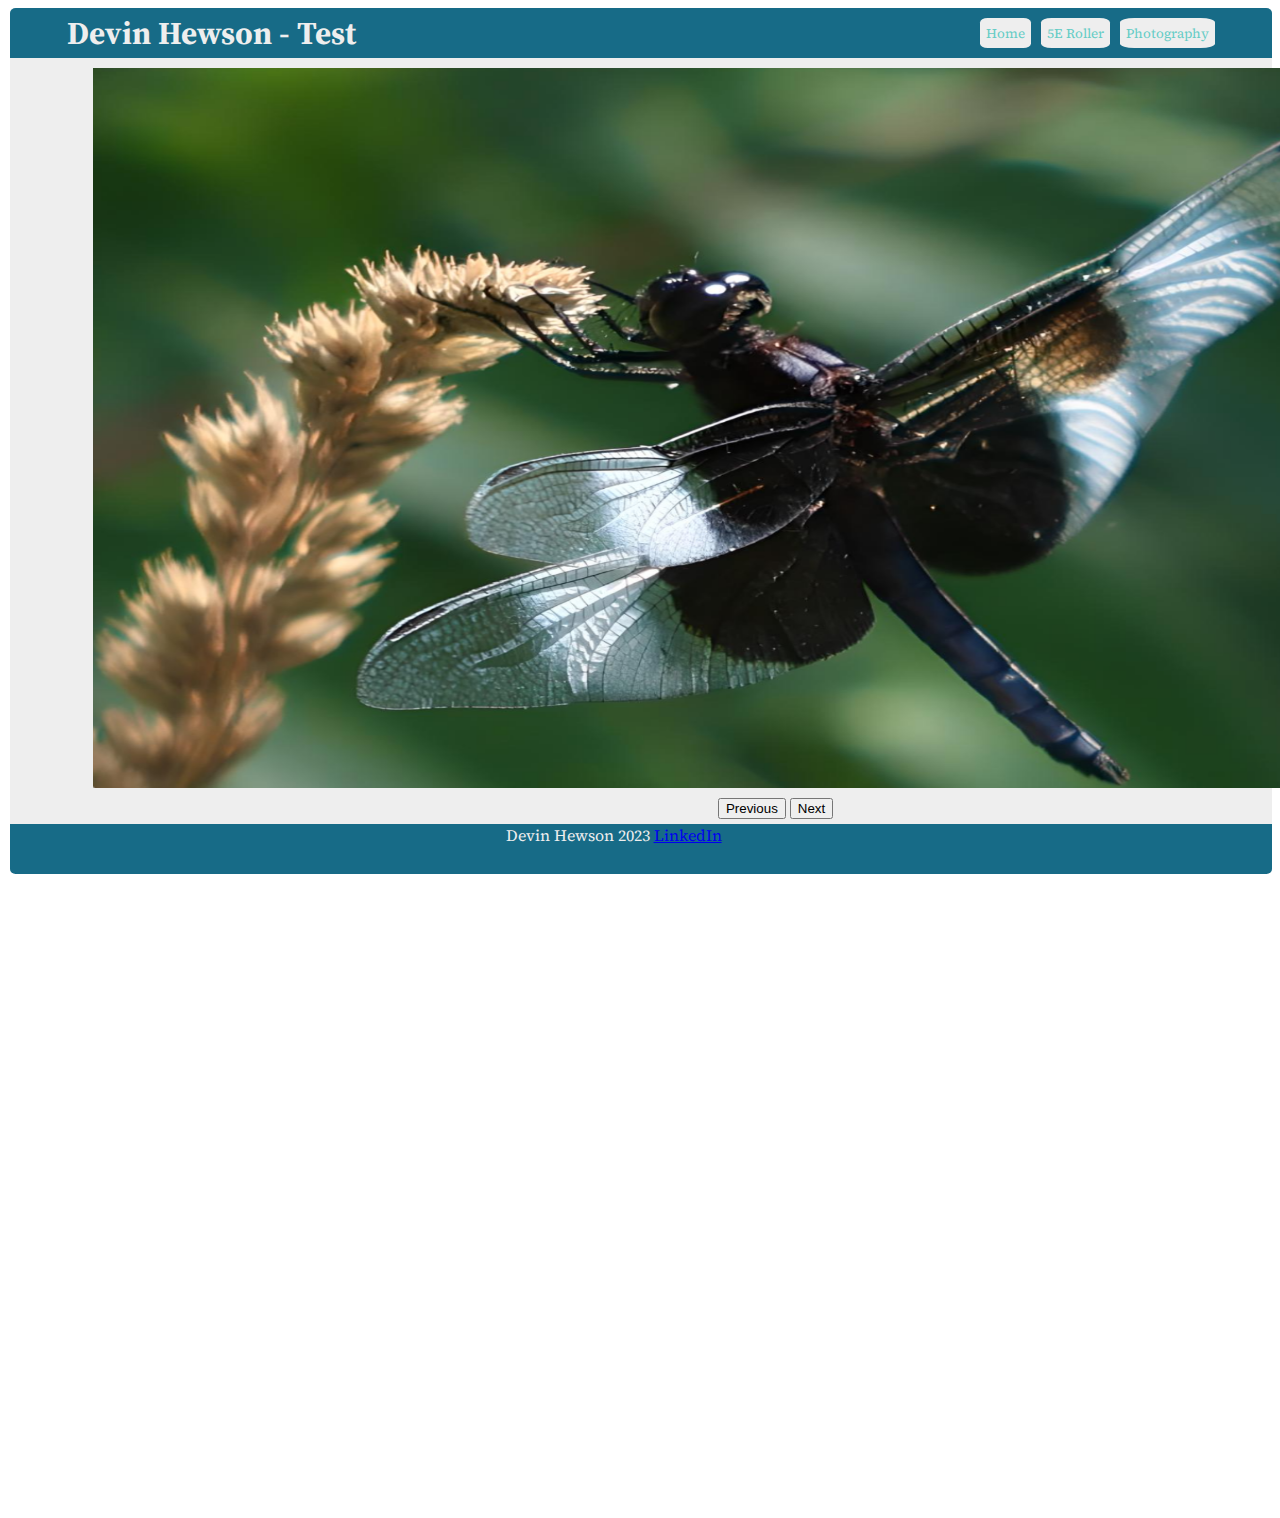
<file: pages/gallery/index.html>
<!DOCTYPE html>
<html lang="en">
<head>
    <meta charset="UTF-8">
    <meta name="viewport" content="width=device-width, initial-scale=1.0">
    <link rel="stylesheet" href="styles.css">
    <title>Devin Site Practice</title>
    <script src="index.js"> </script>
</head>
<body>
    <div class="header">
        <div class="HeaderLeft"></div>
        <div class="HeaderCenter">       <span class="HeaderText"> <h1>Devin Hewson - Test </h1> </span> </div>
        <div class="HeaderNav">
        <button class="buttonNav home" onclick="window.location.href='index.html';"> Home </button>
        <button class="buttonNav Page2" onclick="window.location.href='pages/stat_Roll/index.html';"> 5E Roller </button> 
        <button class="buttonNav Page3" onclick="window.location.href='pages/photography/photography.html';"> Photography </button>       
        </div>
        <div class="HeaderRight"> </div>
    </div>
    <div class="bodyContainer">
        <div class="left">
        </div>
        <div class="center">
                <img src= "../gallery/photos/photo1.png" id="currentImage"  height="720" width="1365"/>
                <div>
                    <button id= "prev" class="portfolioNavigation" onclick="navigateGallery('prev')">Previous</button>
                    <button id= "next" class="portfolioNavigation" onclick="navigateGallery('next')">Next</button>
                </div>

        </div>
        <div class="right"> </div>

    </div>

    <div class="footer">
        <div class="footerLeft"></div>
        <div class="footerCenter">
            Devin Hewson 2023 <a href="https://www.linkedin.com/in/devinhewson/"> LinkedIn </a> </h6>
        </div>
        <div class="footerBlank"></div>
        <div class="footerRight"></div>
    </div>
</body>
</html>
</file>
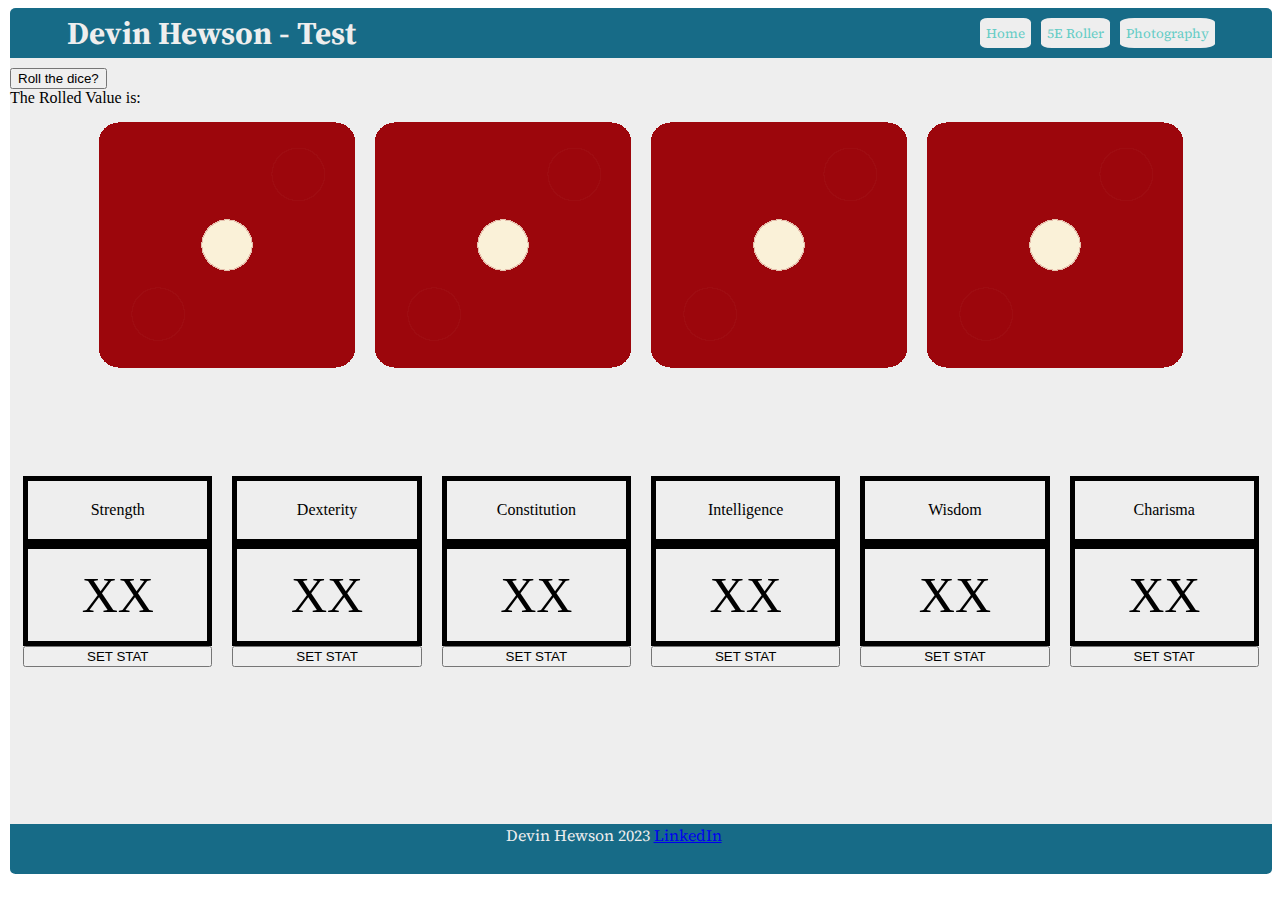
<file: pages/stat_Roll/index.html>
<!DOCTYPE html>
<html lang="en">
<head>
    <meta charset="UTF-8">
    <meta name="viewport" content="width=device-width, initial-scale=1.0">
    <link rel="stylesheet" href="styles.css">
    <title>Devin Site Practice</title>
    <script src="index.js"> </script>
</head>
<body>
    <div class="header">
        <div class="HeaderLeft"></div>
        <div class="HeaderCenter">       <span class="HeaderText"> <h1>Devin Hewson - Test </h1> </span> </div>
        <div class="HeaderNav">
        <button class="buttonNav home" onclick="window.location.href='../../index.html';"> Home </button>
        <button class="buttonNav Page2" onclick="window.location.href='index.html';"> 5E Roller </button> 
        <button class="buttonNav Page3" onclick="window.location.href='../photography/photography.html';"> Photography </button>       
        </div>
        <div class="HeaderRight"> </div>
    </div>
    
    <div class="bodyContainer">
        <div>
            <button class="diceRoll" onclick="removeLowest()"> Roll the dice?</button>
            <div class="rolledValue"> 
            The Rolled Value is: <br>
            </div>
            <div class="changeedValue">
            </div>

            <div class="diceImages">
                <div class="die1">
                    <img class="dieImg0" src="images/dice1.png" alt="">
                     </div>
                <div class="die2"> 
                    <img class="dieImg1" src="images/dice1.png" alt="">
                </div>
                <div class="die3">
                    <img class="dieImg2" src="images/dice1.png" alt="">
                </div>
                <div class="die4">
                    <img class="dieImg3" src="images/dice1.png" alt="">
                </div>
            </div>
        </div>
        <div class="statContainer">
            <div class="stat Str">
                <div class="statTitle">
                    Strength
                </div>
                <div class="statValue str">
                    XX
                </div>
                <button class="setStat Str" onclick="setStat('str')"> SET STAT</button>
            </div>
            <div class="stat Dex">
                <div class="statTitle">
                    Dexterity
                </div>
                <div class="statValue dex">
                    XX
                </div>
                <button class="setStat Dex" onclick="setStat('dex')"> SET STAT</button>
            </div>
            <div class="stat Con">
                <div class="statTitle">
                    Constitution
                </div>
                <div class="statValue con">
                    XX
                </div>
                <button class="setStat Con" onclick="setStat('con')"> SET STAT</button>
            </div>
            <div class="stat Int">
                <div class="statTitle">
                    Intelligence
                </div>
                <div class="statValue int">
                    XX
                </div>
                <button class="setStat Int" onclick="setStat('int')"> SET STAT</button>
            </div>
            <div class="stat Wis">
                <div class="statTitle">
                    Wisdom
                </div>
                <div class="statValue wis">
                    XX
                </div>
                <button class="setStat Wis" onclick="setStat('wis')"> SET STAT</button>
            </div>
            <div class="stat Cha">
                <div class="statTitle">
                    Charisma
                </div>
                <div class="statValue cha">
                    XX
                </div>
                <button class="setStat Cha" onclick="setStat('cha')"> SET STAT</button>
            </div>
        </div>
    </div>

    <div class="footer">
        <div class="footerLeft"></div>
        <div class="footerCenter">
            Devin Hewson 2023 <a href="https://www.linkedin.com/in/devinhewson/"> LinkedIn </a> </h6>
        </div>
        <div class="footerBlank"></div>
        <div class="footerRight" ></div>
    </div>

</body>
</html>
</file>
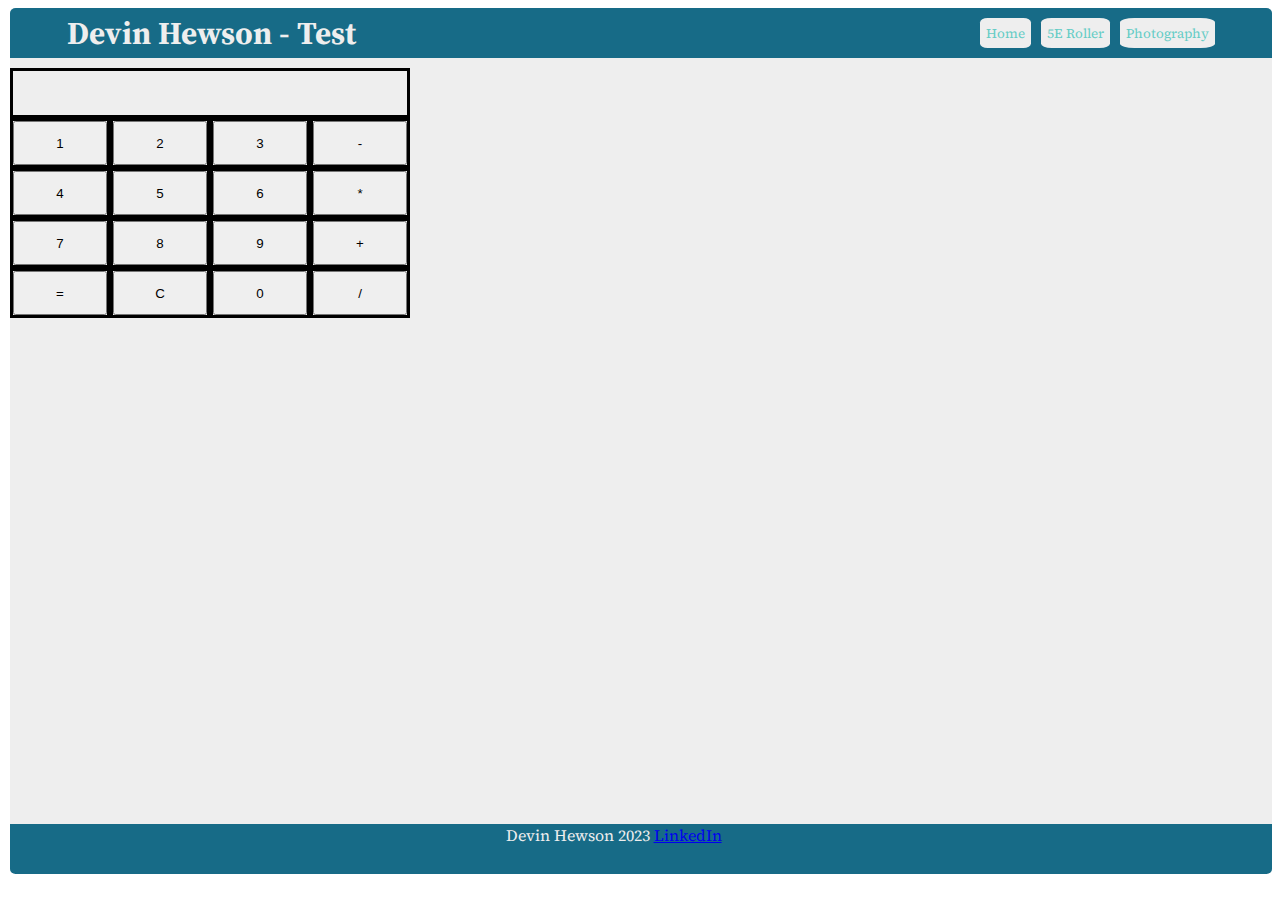
<file: pages/Calculator/calculator.html>
<!DOCTYPE html>
<html lang="en">
<head>
    <meta charset="UTF-8">
    <meta name="viewport" content="width=device-width, initial-scale=1.0">
    <link rel="stylesheet" href="styles.css">
    <title>Devin Site Practice</title>
    <script src="index.js"> </script>
</head>
<body>
    <div class="header">
        <div class="HeaderLeft"></div>
        <div class="HeaderCenter">       <span class="HeaderText"> <h1>Devin Hewson - Test </h1> </span> </div>
        <div class="HeaderNav">
        <button class="buttonNav home" onclick="window.location.href='index.html';"> Home </button>
        <button class="buttonNav Page2" onclick="window.location.href='pages/stat_Roll/index.html';"> 5E Roller </button> 
        <button class="buttonNav Page3" onclick="window.location.href='pages/photography/photography.html';"> Photography </button>       
        </div>
        <div class="HeaderRight"> </div>
    </div>
    <div class="bodyContainer">
        <div class="calcGrid">
            <div class="value">
                
            </div>
            <div class="number">
                <button class="numberButton 1" onclick="setValue('1')">1</button>
            </div>
            <div class="number">
                <button class="numberButton 2" onclick="setValue('2')">2</button>
            </div>
            <div class="number">
                <button class="numberButton 3" onclick="setValue('3')">3</button>
            </div>
            <div class="opperation">
                <button class="numberButton subtract" onclick="newOpperation('minus')">-</button>
            </div>
            <div class="number">
                <button class="numberButton 4" onclick="setValue('4')">4</button>
            </div>
            <div class="number">
                <button class="numberButton 5" onclick="setValue('5')">5</button>
            </div>
            <div class="number">
                <button class="numberButton 6" onclick="setValue('6')">6</button>
            </div>
            <div class="opperation">
                <button class="numberButton multiply" onclick="newOpperation('multiply')">*</button>
            </div>
            <div class="number">
                <button class="numberButton 7" onclick="setValue('7')">7</button>
            </div>
            <div class="number">
                <button class="numberButton 8" onclick="setValue('8')">8</button>
            </div>
            <div class="number">
                <button class="numberButton" onclick="setValue('9')">9</button>
            </div>
            <div class="opperation">
                <button class="numberButton sum" onclick="newOpperation('add')">+</button>
            </div>
            <div class="opperation">
                <button class="numberButton equals" onclick="completeOpperation()">=</button>
            </div>
            <div class="opperation">
                <button class="numberButton equals" onclick="reset()"> C </button>
            </div>
            <div class="number">
                <button class="numberButton" onclick="setValue('0')">0</button>
            </div>
            <div class="opperation">
                <button class="numberButton divide" onclick="newOpperation('divide')">/</button> 
            </div>
        </div>
    </div>

    <div class="footer">
        <div class="footerLeft"></div>
        <div class="footerCenter">
            Devin Hewson 2023 <a href="https://www.linkedin.com/in/devinhewson/"> LinkedIn </a> </h6>
        </div>
        <div class="footerBlank"></div>
        <div class="footerRight"></div>
    </div>
</body>
</html>
</file>
<file: pages/gallery/styles.css>
@import url('https://fonts.googleapis.com/css2?family=Source+Serif+4:opsz@8..60&display=swap');

/*

colours:
#053B50
#176B87
#64CCC5
#EEEEEE
*/

body{
    margin-left: 10px;
    width: auto;
}

.bodyContainer{
    color: black;
    display: grid;
    grid-template-columns: 5% 88% 5%;
    grid-gap: 20px;
    padding-top: 10px;
    background-color: #EEEEEE;
    height: 84vh;
}

.footer{
    text-align: center;
    color: #EEEEEE;
    display: grid;
    grid-template-columns: 0.1fr 2fr 0.1fr 0.1fr;
    font-family: 'Source Serif 4', serif;
}
.footerLeft{
    border-bottom-left-radius: 10%;
    height: 50px;
    background-color: #176B87;
    order: 0;
}
.footerRight{
    border-bottom-right-radius: 10%;
    height: 50px;
    background-color: #176B87;
    order: 4;
}
.footerCenter{
    height: 50px;
    background-color: #176B87;
    grid-column-start: 2;
    grid-row: span 2;
    order: 2;
}
.footerBlank{
    height: 50px;
    background-color: #176B87;
    order: 3;
}

.header{
    display: grid;
    grid-template-columns: 0.1fr 1fr 1fr 0.1fr;
    height: 50px;
    color: #EEEEEE;
}

.HeaderLeft{
    border-top-left-radius: 10%;

    height: 50px;
    background-color: #176B87;
}

.HeaderRight{
    border-top-right-radius: 10%;
    height: 50px;
    background-color: #176B87; 
}

.HeaderCenter{
    display: flex;
    height: 50px;
    background-color: #176B87;
    align-items: center;
    font-family: 'Source Serif 4', serif;
}

.HeaderNav{
    display: flex;
    height: 50px;
    background-color: #176B87;
    align-items: center;
    justify-content: flex-end;
    gap: 10px;
    
}

.buttonNav{
    border-radius: 15%;
    background-color: #EEEEEE;
    border: 0px;
    height: 30px;
    font-family: 'Source Serif 4', serif;
    color: #64CCC5;
}

.left{
    color: black;
}

.center {
    display: grid;
    grid-template-columns: 1fr ;
    grid-template-rows: 1fr 1fr;
    gap: 10px;
    justify-items: center;
}

.avatarImage{
    border-radius: 50%;
    width: 150px;
    float: left;
}
</file>
<file: pages/stat_Roll/styles.css>
@import url('https://fonts.googleapis.com/css2?family=Source+Serif+4:opsz@8..60&display=swap');

/*
colours:
#053B50
#176B87
#64CCC5
#EEEEEE
*/

body{
    margin-left: 10px;
    width: auto;
}

.stat{
    color: black;
    display: grid;
    grid-template-rows: 40% 60%;
    background-color: #EEEEEE;
    height: 100%;
}

.statTitle{
    display: flex;
    justify-content: center;
    align-items: center;
    border: 5px solid black;
}
.statValue{
    display: flex;
    border: 5px solid black;

}

.bodyContainer{
    color: black;
    display: grid;
    grid-template-rows: 50% 50%;
    grid-gap: 20px;
    padding-top: 10px;
    background-color: #EEEEEE;
    height: 84vh;
}

.dieImg{
    height: 150px;
    width: 150px;
}

.diceImages{
    color: black;
    display: flex;
    flex-direction: row;
    align-items: center;
    justify-content: center;
    padding-top: 10px;
    background-color: #EEEEEE;
    gap: 20px;
}

.statContainer{
    color: black;
    display: grid;
    grid-template-columns: 15% 15% 15% 15% 15% 15%;
    justify-content: center;
    grid-gap: 20px;
    padding-top: 10px;
    background-color: #EEEEEE;
    height: 45%;
}

.statValue{
    display: flex;
    justify-content: center;
    align-items: center;
    font-size: 50px;
}

.footer{
    text-align: center;
    color: #EEEEEE;
    display: grid;
    grid-template-columns: 0.1fr 2fr 0.1fr 0.1fr;
    font-family: 'Source Serif 4', serif;
}
.footerLeft{
    border-bottom-left-radius: 10%;
    height: 50px;
    background-color: #176B87;
    order: 0;
}
.footerRight{
    border-bottom-right-radius: 10%;
    height: 50px;
    background-color: #176B87;
    order: 4;
}
.footerCenter{
    height: 50px;
    background-color: #176B87;
    grid-column-start: 2;
    grid-row: span 2;
    order: 2;
}
.footerBlank{
    height: 50px;
    background-color: #176B87;
    order: 3;
}

.header{
    display: grid;
    grid-template-columns: 0.1fr 1fr 1fr 0.1fr;
    height: 50px;
    color: #EEEEEE;
}

.HeaderLeft{
    border-top-left-radius: 10%;

    height: 50px;
    background-color: #176B87;
}

.HeaderRight{
    border-top-right-radius: 10%;
    height: 50px;
    background-color: #176B87; 
}

.HeaderCenter{
    display: flex;
    height: 50px;
    background-color: #176B87;
    align-items: center;
    font-family: 'Source Serif 4', serif;
}

.HeaderNav{
    display: flex;
    height: 50px;
    background-color: #176B87;
    align-items: center;
    justify-content: flex-end;
    gap: 10px;
    
}

.buttonNav{
    border-radius: 15%;
    background-color: #EEEEEE;
    border: 0px;
    height: 30px;
    font-family: 'Source Serif 4', serif;
    color: #64CCC5;
}

.left{
    color: black;
}

.center {
    display: grid;
    grid-template-columns: 1fr 1fr;
    grid-template-rows: 1fr 1fr;
    gap: 10px;
}

.avatarImage{
    border-radius: 50%;
    width: 150px;
    float: left;
}
</file>
<file: pages/Calculator/styles.css>
@import url('https://fonts.googleapis.com/css2?family=Source+Serif+4:opsz@8..60&display=swap');

/*

colours:
#053B50
#176B87
#64CCC5
#EEEEEE
*/

body{
    margin-left: 10px;
    width: auto;
}

.bodyContainer{
    color: black;
    display: grid;
    grid-template-columns: 5% 88% 5%;
    grid-gap: 20px;
    padding-top: 10px;
    background-color: #EEEEEE;
    height: 84vh;
}

.footer{
    text-align: center;
    color: #EEEEEE;
    display: grid;
    grid-template-columns: 0.1fr 2fr 0.1fr 0.1fr;
    font-family: 'Source Serif 4', serif;
}
.footerLeft{
    border-bottom-left-radius: 10%;
    height: 50px;
    background-color: #176B87;
    order: 0;
}
.footerRight{
    border-bottom-right-radius: 10%;
    height: 50px;
    background-color: #176B87;
    order: 4;
}
.footerCenter{
    height: 50px;
    background-color: #176B87;
    grid-column-start: 2;
    grid-row: span 2;
    order: 2;
}
.footerBlank{
    height: 50px;
    background-color: #176B87;
    order: 3;
}

.header{
    display: grid;
    grid-template-columns: 0.1fr 1fr 1fr 0.1fr;
    height: 50px;
    color: #EEEEEE;
}

.HeaderLeft{
    border-top-left-radius: 10%;

    height: 50px;
    background-color: #176B87;
}

.HeaderRight{
    border-top-right-radius: 10%;
    height: 50px;
    background-color: #176B87; 
}

.HeaderCenter{
    display: flex;
    height: 50px;
    background-color: #176B87;
    align-items: center;
    font-family: 'Source Serif 4', serif;
}

.HeaderNav{
    display: flex;
    height: 50px;
    background-color: #176B87;
    align-items: center;
    justify-content: flex-end;
    gap: 10px;
    
}

.buttonNav{
    border-radius: 15%;
    background-color: #EEEEEE;
    border: 0px;
    height: 30px;
    font-family: 'Source Serif 4', serif;
    color: #64CCC5;
}

.calcGrid{
    display: grid;
    grid-template-columns: 100px 100px 100px 100px;
    grid-template-rows: 50px 50px 50px 50px 50px;
}

.value{
    display: flex;
    grid-column-start: 1;
    grid-column-end: 5;
    border-style: solid;

}
.number{
    border-style: solid;
}
.opperation{
    border-style: solid;
}
.numberButton{
    height: 100%;
    width: 100%;
}
</file>
